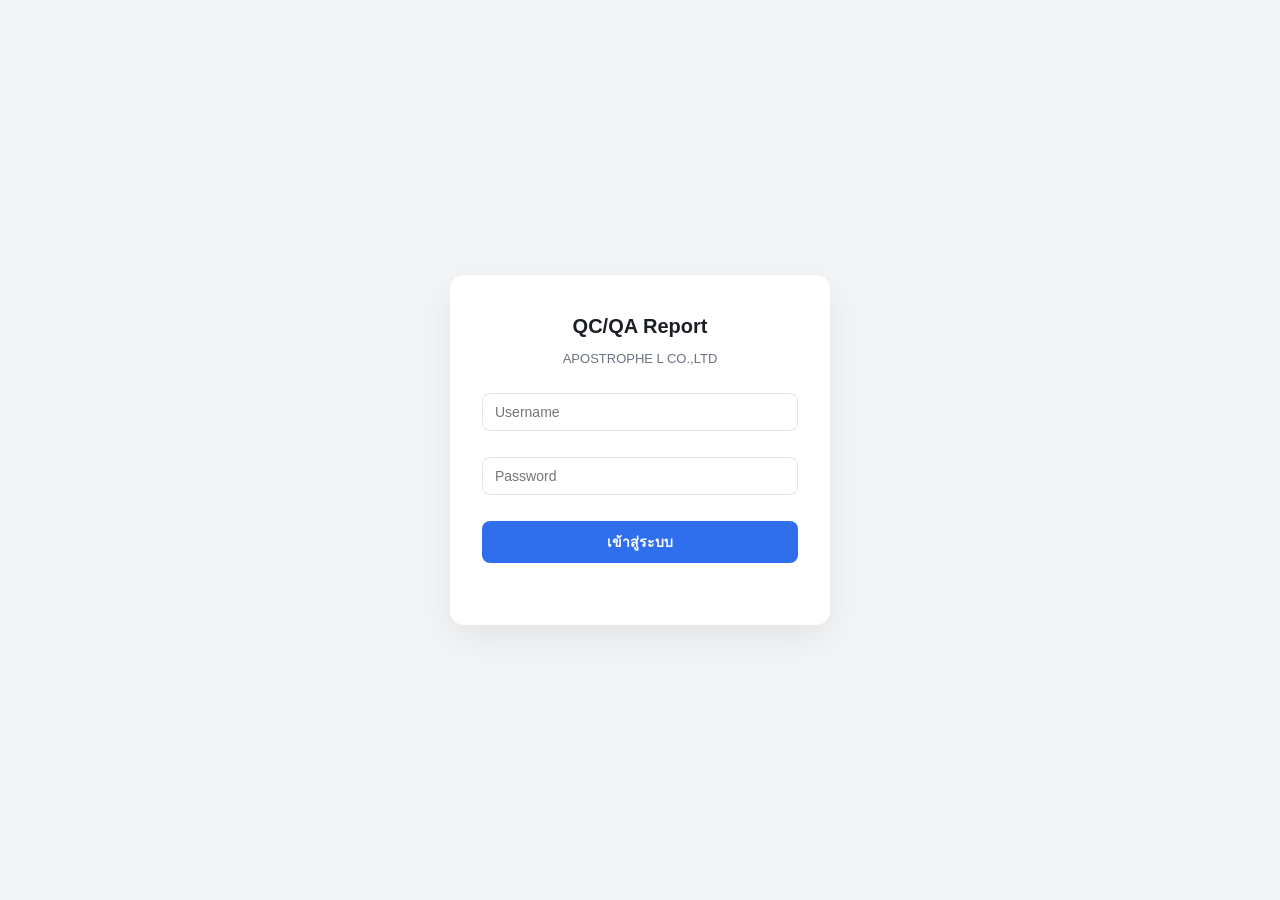
<file: index.html>
<!DOCTYPE html>
<html lang="th">
<head>
<meta charset="UTF-8">
<meta name="viewport" content="width=device-width, initial-scale=1.0">
<title>เข้าสู่ระบบ — QC Report</title>
<link rel="icon" type="image/svg+xml" href="favicon.svg">
<link rel="stylesheet" href="css/style.css">
</head>
<body>
  <div class="login-wrap">
    <form class="login-card" id="loginForm">
      <h1>QC/QA Report</h1>
      <div class="sub">APOSTROPHE L CO.,LTD</div>
      <div class="field">
        <input type="text" id="username" placeholder="Username" autocomplete="username" required>
      </div>
      <div class="field">
        <input type="password" id="password" placeholder="Password" autocomplete="current-password" required>
      </div>
      <button type="submit" class="btn btn-primary btn-block">เข้าสู่ระบบ</button>
      <div class="error" id="loginError"></div>
    </form>
  </div>

  <script src="js/auth.js"></script>
  <script src="js/api.js"></script>
  <script>
    if (Auth.isLoggedIn()) window.location.href = Auth.landing();

    document.getElementById('loginForm').addEventListener('submit', async (e) => {
      e.preventDefault();
      const username = document.getElementById('username').value.trim();
      const password = document.getElementById('password').value;
      const errEl = document.getElementById('loginError');
      errEl.textContent = '';
      const res = await API.login(username, password);
      if (res.success) {
        Auth.setSession(res.token, res.user);
        window.location.href = Auth.landing();
      } else {
        errEl.textContent = res.message || 'เข้าสู่ระบบไม่สำเร็จ';
      }
    });
  </script>
</body>
</html>
</file>
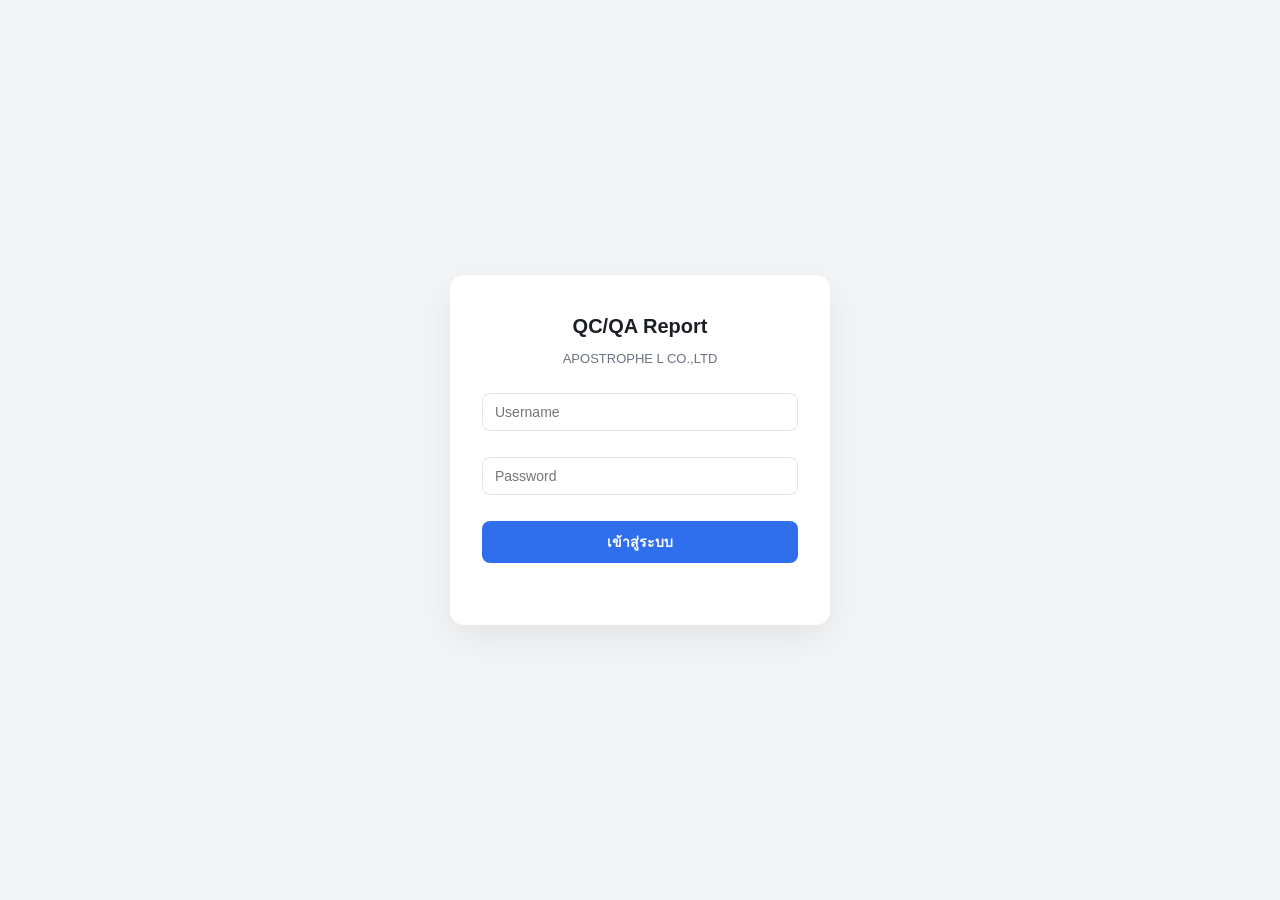
<file: form.html>
<!DOCTYPE html>
<html lang="th">
<head>
<meta charset="UTF-8">
<meta name="viewport" content="width=device-width, initial-scale=1.0">
<title>สร้างใบตรวจ QC — QC Report</title>
<link rel="icon" type="image/svg+xml" href="favicon.svg">
<link rel="stylesheet" href="lib/flatpickr.min.css">
<link rel="stylesheet" href="css/style.css">
</head>
<body>
  <div class="topbar">
    <div class="brand">QC/QA Report<small>APOSTROPHE L CO.,LTD</small></div>
    <nav>
      <a href="form.html" class="active">สร้างใบตรวจ</a>
      <a href="reports.html">รายงาน</a>
    </nav>
    <div class="user-box">
      <span id="userName"></span>
      <span class="role-badge" id="userRole"></span>
      <button class="logout-btn" onclick="Auth.logout()">ออกจากระบบ</button>
    </div>
  </div>

  <div class="container">
    <div class="card">
      <h2 id="pageTitle">ใบตรวจสอบคุณภาพสินค้า (QC Report)</h2>
      <div class="grid-2 form-fields">
        <div class="field field-red f-supplier-name">
          <label>Supplier Name</label>
          <input type="text" id="supplier_name">
        </div>
        <div class="field field-red f-supplier-code">
          <label>Supplier Item Code</label>
          <input type="text" id="supplier_code">
        </div>
        <div class="field field-red f-stock-code">
          <label>Stock Code</label>
          <input type="text" id="stock_code">
        </div>
        <div class="field field-red f-ean13">
          <label>EAN 13 Code</label>
          <input type="text" id="ean13">
        </div>
        <div class="field field-red f-date-in">
          <label>Date สินค้าเข้า (Date In)</label>
          <input type="text" id="date_in" placeholder="เลือกวันที่" readonly>
        </div>
        <div class="field field-red f-date-qa">
          <label>Date QA สินค้า (QA Date)</label>
          <input type="text" id="date_qa" placeholder="เลือกวันที่" readonly>
        </div>
        <div class="field field-red f-description full-row">
          <label>Description</label>
          <input type="text" id="description">
        </div>
        <div class="field field-red f-order full-row">
          <label>Order (Pcs)</label>
          <input type="number" min="0" id="order_qty" value="0">
        </div>
      </div>

      <div class="summary-row">
        <div class="summary-box summary-accepted" id="sumAcceptedBox">
          <div class="lbl">Accepted Quality</div>
          <div class="val" id="sumAccepted">0</div>
        </div>
        <div class="summary-box summary-defected">
          <div class="lbl">Defected Quality</div>
          <div class="val" id="sumDefected">0</div>
        </div>
        <div class="summary-box summary-rejected">
          <div class="lbl">Rejected Quality</div>
          <div class="val" id="sumRejected">0</div>
        </div>
        <div class="summary-box summary-other">
          <div class="lbl">Other Quality</div>
          <div class="val" id="sumOther">0</div>
        </div>
      </div>
    </div>

    <div class="card">
      <h2>Reason for Defected and Rejected</h2>
      <div id="reasonList"></div>
      <button type="button" class="btn btn-ghost" id="btnAddReason">+ เพิ่มการตรวจสอบ</button>
    </div>

    <div class="card" id="signCard">
      <div class="sign-row" id="signRowWrap">
        <div class="sign-box">
          <div class="sign-canvas-preview" id="verifiedPreview"><span class="placeholder">ยังไม่เซ็นชื่อ</span></div>
          <button type="button" class="btn btn-ghost btn-sm" id="btnSignVerified">✍️ Sign</button>
          <div class="sign-name-label">Verified by</div>
          <input type="text" id="verified_by" placeholder="ชื่อผู้ตรวจสอบ">
          <div class="date-field">
            <input type="text" id="verified_date" placeholder="Date" readonly>
          </div>
        </div>
      </div>
      <div class="submit-row">
        <button type="button" class="btn btn-primary" id="btnSubmit" style="padding:12px 40px">ส่งข้อมูล</button>
      </div>
    </div>
  </div>

  <script src="lib/flatpickr.min.js"></script>
  <script src="lib/flatpickr-th.js"></script>
  <script src="js/auth.js"></script>
  <script src="js/api.js"></script>
  <script src="js/signature.js"></script>
  <script src="js/form.js"></script>
</body>
</html>
</file>
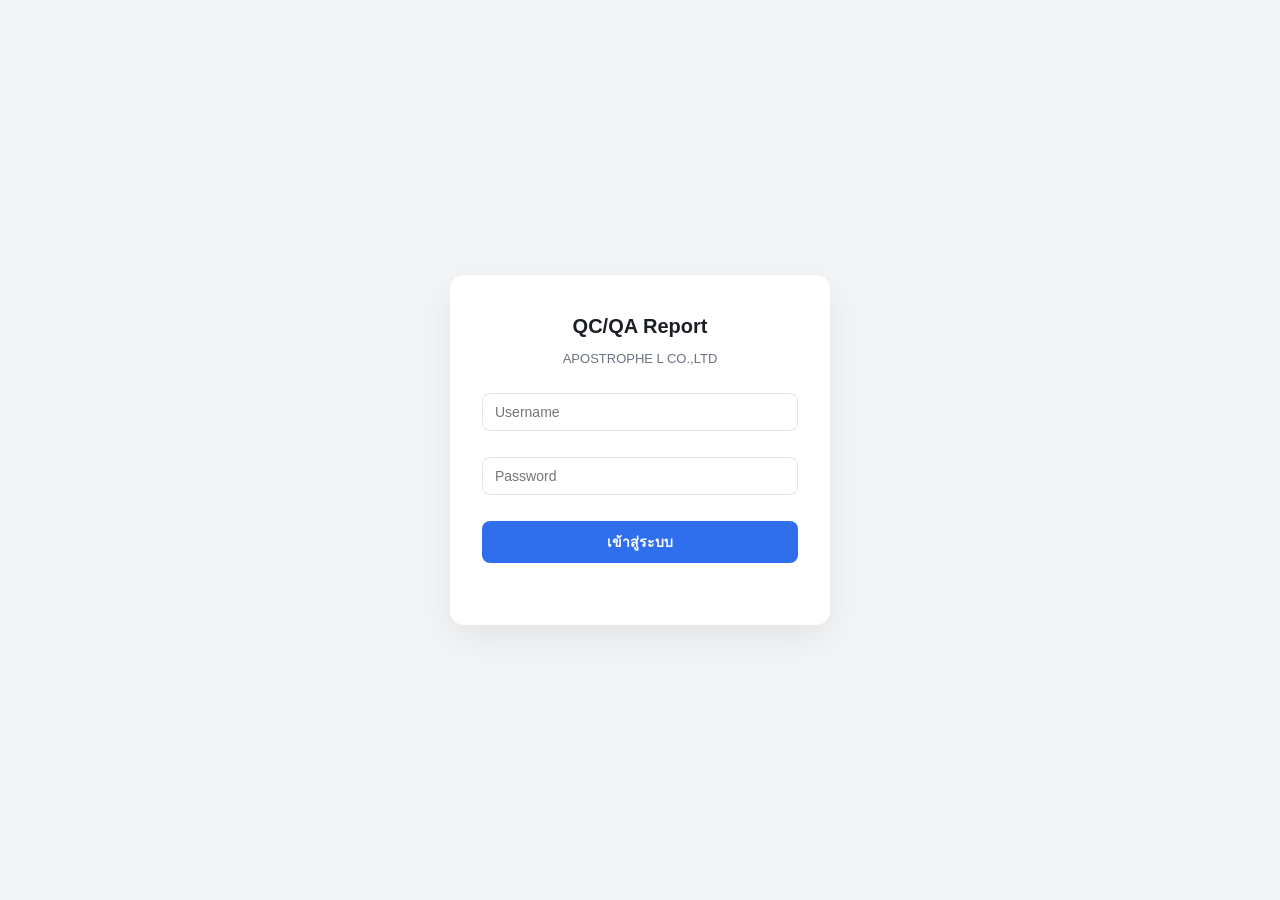
<file: reports.html>
<!DOCTYPE html>
<html lang="th">
<head>
<meta charset="UTF-8">
<meta name="viewport" content="width=device-width, initial-scale=1.0">
<title>รายงานเอกสาร — QC Report</title>
<link rel="icon" type="image/svg+xml" href="favicon.svg">
<link rel="stylesheet" href="css/style.css">
</head>
<body>
  <div class="topbar">
    <div class="brand">QC/QA Report<small>APOSTROPHE L CO.,LTD</small></div>
    <nav>
      <a href="form.html">สร้างใบตรวจ</a>
      <a href="reports.html" class="active">รายงาน</a>
    </nav>
    <div class="user-box">
      <span id="userName"></span>
      <span class="role-badge" id="userRole"></span>
      <button class="logout-btn" onclick="Auth.logout()">ออกจากระบบ</button>
    </div>
  </div>

  <div class="refresh-bar">
    <button type="button" class="btn btn-ghost btn-sm" id="btnRefresh">🔄 รีเฟรช</button>
  </div>

  <div class="container-wide">
    <h2>รายการเอกสาร QC Report</h2>
    <div class="search-bar">
      <div class="search-input-wrap">
        <input type="text" id="q" placeholder="ค้นหา เลขที่/Supplier/Stock code/EAN13/Description" autocomplete="off">
        <div class="search-suggest" id="searchSuggest"></div>
      </div>
      <select id="statusFilter">
        <option value="">ทุกสถานะ</option>
        <option value="pending_approval">รออนุมัติ</option>
        <option value="approved">อนุมัติแล้ว</option>
      </select>
    </div>
    <div id="listWrap"><div class="empty-state">กำลังโหลด...</div></div>
  </div>

  <script src="js/auth.js"></script>
  <script src="js/api.js"></script>
  <script src="js/reports.js"></script>
</body>
</html>
</file>
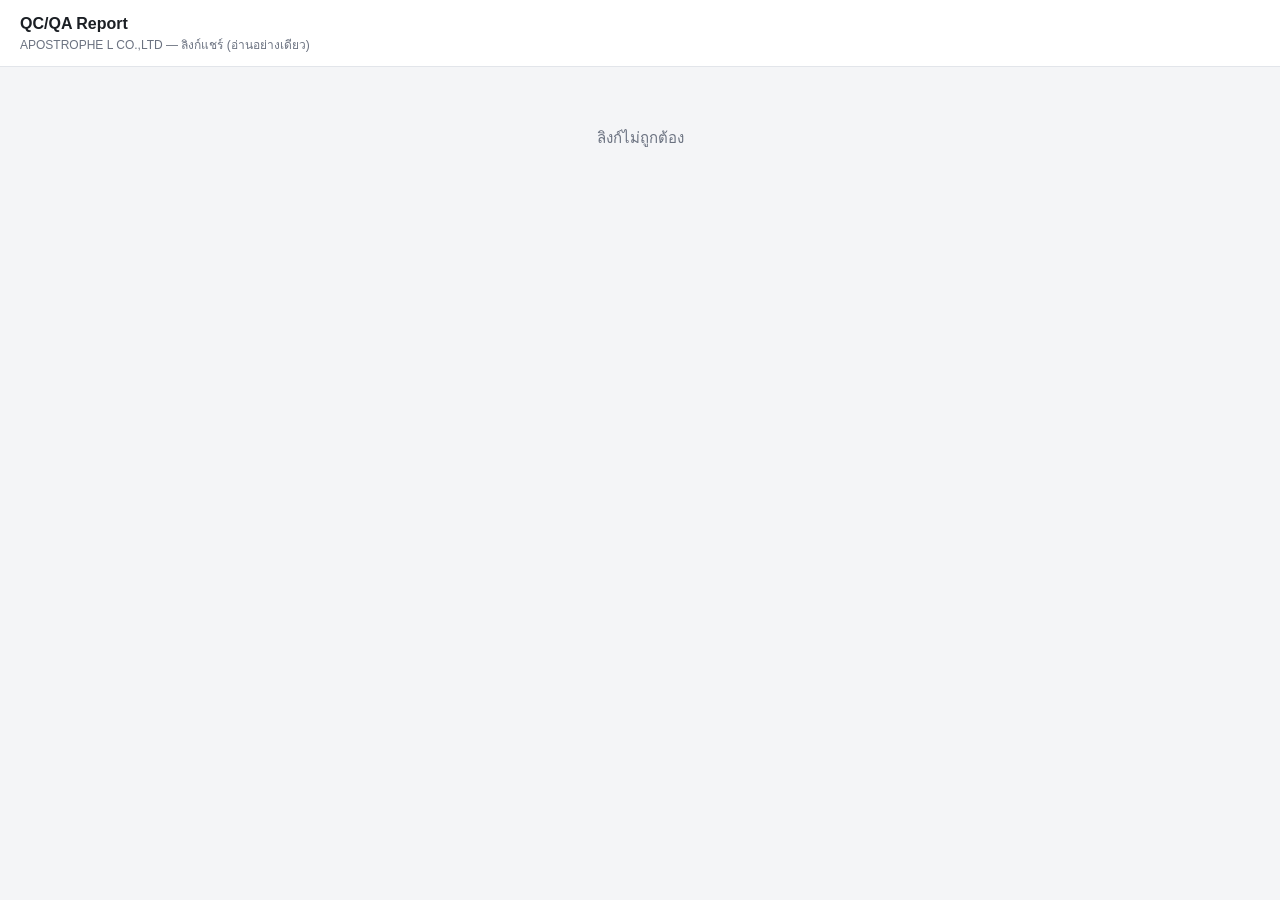
<file: share.html>
<!DOCTYPE html>
<html lang="th">
<head>
<meta charset="UTF-8">
<meta name="viewport" content="width=device-width, initial-scale=1.0">
<title>ใบตรวจ QC (แชร์) — QC Report</title>
<link rel="icon" type="image/svg+xml" href="favicon.svg">
<link rel="stylesheet" href="css/style.css">
</head>
<body>
  <div class="topbar no-print">
    <div class="brand">QC/QA Report<small>APOSTROPHE L CO.,LTD — ลิงก์แชร์ (อ่านอย่างเดียว)</small></div>
  </div>

  <div class="container" id="app">
    <div class="empty-state">กำลังโหลด...</div>
  </div>

  <script src="js/api.js"></script>
  <script src="js/render-doc.js"></script>
  <script src="js/share.js"></script>
</body>
</html>
</file>
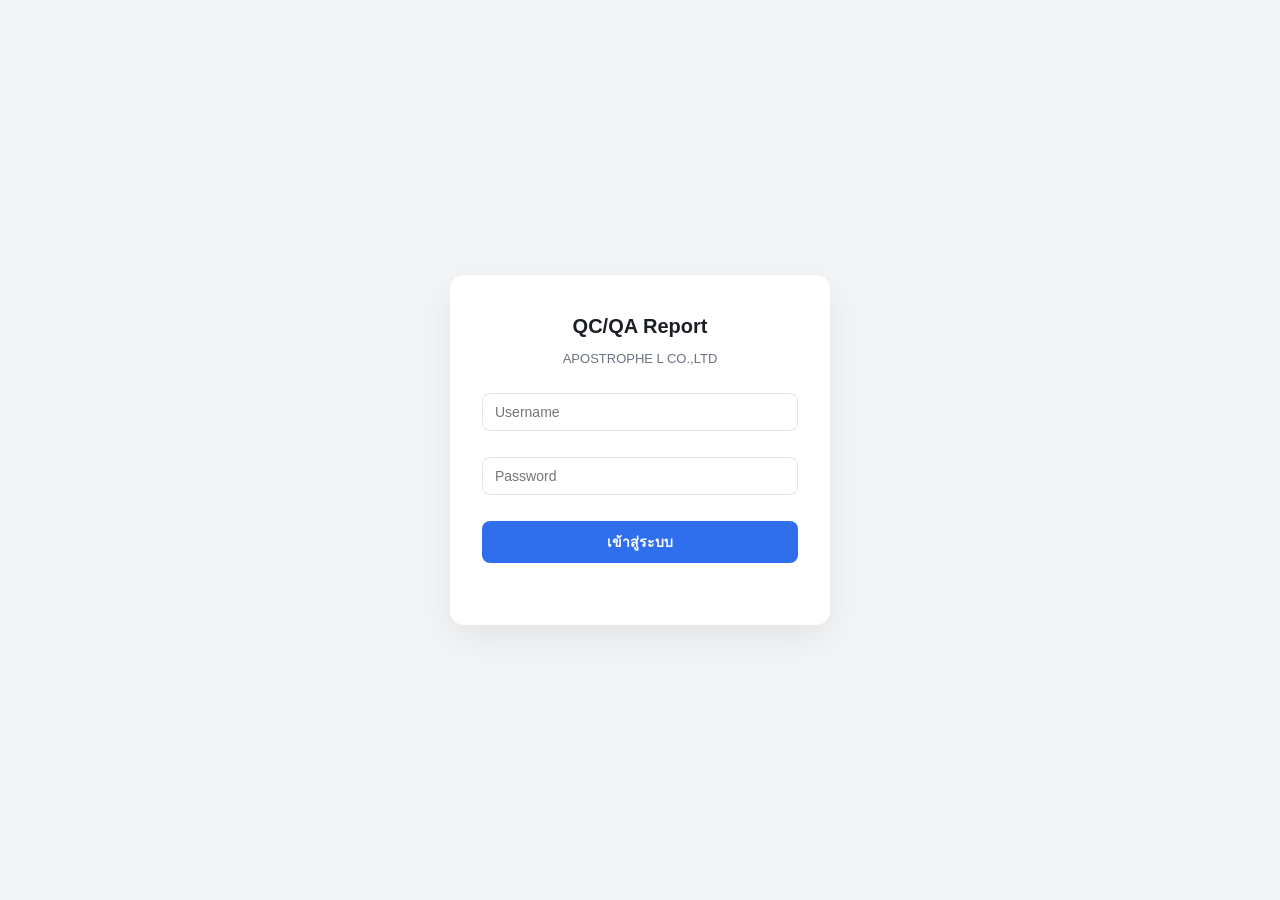
<file: view.html>
<!DOCTYPE html>
<html lang="th">
<head>
<meta charset="UTF-8">
<meta name="viewport" content="width=device-width, initial-scale=1.0">
<title>ใบตรวจ QC — QC Report</title>
<link rel="icon" type="image/svg+xml" href="favicon.svg">
<link rel="stylesheet" href="lib/flatpickr.min.css">
<link rel="stylesheet" href="css/style.css">
</head>
<body>
  <div class="topbar no-print">
    <div class="brand">QC/QA Report<small>APOSTROPHE L CO.,LTD</small></div>
    <nav>
      <a href="form.html">สร้างใบตรวจ</a>
      <a href="reports.html">รายงาน</a>
    </nav>
    <div class="user-box">
      <span id="userName"></span>
      <span class="role-badge" id="userRole"></span>
      <button class="logout-btn" onclick="Auth.logout()">ออกจากระบบ</button>
    </div>
  </div>

  <div class="container" id="app">
    <div class="empty-state">กำลังโหลด...</div>
  </div>

  <script src="lib/flatpickr.min.js"></script>
  <script src="lib/flatpickr-th.js"></script>
  <script src="js/auth.js"></script>
  <script src="js/api.js"></script>
  <script src="js/signature.js"></script>
  <script src="js/render-doc.js"></script>
  <script src="js/view.js"></script>
</body>
</html>
</file>
<file: css/style.css>
/* ============================================================
   QC Report — APOSTROPHE L CO.,LTD — Shared Styles
   ============================================================ */

:root {
  --ink: #1b1f24;
  --muted: #6b7280;
  --bg: #f4f5f7;
  --card: #ffffff;
  --border: #e2e5ea;
  --primary: #2f6fed;
  --primary-dark: #1f57d0;
  --red: #e03131;
  --orange: #f08c00;
  --blue: #2f6fed;
  --purple: #7048e8;
  --green: #2b8a3e;
  --teal: #0c8599;
  --radius: 10px;
}

* { box-sizing: border-box; }
html, body { margin: 0; padding: 0; }
body {
  font-family: 'Segoe UI', Tahoma, 'Leelawadee UI', sans-serif;
  background: var(--bg);
  color: var(--ink);
  font-size: 15px;
  line-height: 1.5;
}
a { color: var(--primary); text-decoration: none; }
h1, h2, h3 { margin: 0 0 8px; }

/* ====== Topbar ====== */
.topbar {
  display: flex; align-items: center; justify-content: space-between;
  background: var(--card); border-bottom: 1px solid var(--border);
  padding: 12px 20px; position: sticky; top: 0; z-index: 20;
}
.topbar .brand { font-weight: 700; font-size: 16px; }
.topbar .brand small { display: block; font-weight: 400; color: var(--muted); font-size: 12px; }
.topbar nav { display: flex; gap: 16px; align-items: center; }
.topbar nav a { color: var(--ink); font-weight: 600; padding: 6px 4px; border-bottom: 2px solid transparent; }
.topbar nav a.active, .topbar nav a:hover { border-color: var(--primary); color: var(--primary); }
.topbar .user-box { display: flex; align-items: center; gap: 10px; font-size: 13px; color: var(--muted); }
.topbar .user-box .role-badge {
  background: #eef2ff; color: var(--primary); padding: 2px 8px; border-radius: 999px; font-weight: 600; font-size: 12px;
}
.topbar .logout-btn { background: none; border: none; color: var(--red); cursor: pointer; font-weight: 600; font-size: 13px; }

.container { max-width: 960px; margin: 0 auto; padding: 20px; }
.container-wide { max-width: 1200px; margin: 0 auto; padding: 20px; }

.refresh-bar { display: flex; justify-content: center; padding: 10px 0; background: var(--card); border-bottom: 1px solid var(--border); }

/* ====== Buttons ====== */
.btn {
  display: inline-flex; align-items: center; gap: 6px; justify-content: center;
  border: none; border-radius: 8px; padding: 10px 18px; font-size: 14px; font-weight: 600;
  cursor: pointer; transition: transform .06s, box-shadow .15s;
}
.btn:active { transform: scale(.97); }
.btn-primary { background: var(--primary); color: #fff; }
.btn-primary:hover { background: var(--primary-dark); }
.btn-ghost { background: #fff; color: var(--ink); border: 1px solid var(--border); }
.btn-ghost:hover { background: #f1f2f4; }
.btn-danger { background: #fff0f0; color: var(--red); border: 1px solid #ffd6d6; }
.btn-danger:hover { background: #ffe3e3; }
.btn-sm { padding: 6px 12px; font-size: 13px; }
.btn-block { width: 100%; }
.btn[disabled] { opacity: .5; cursor: not-allowed; }

/* ====== Card ====== */
.card { background: var(--card); border: 1px solid var(--border); border-radius: var(--radius); padding: 20px; margin-bottom: 16px; }

/* ====== Login ====== */
.login-wrap { min-height: 100vh; display: flex; align-items: center; justify-content: center; padding: 20px; }
.login-card { background: var(--card); border-radius: 14px; box-shadow: 0 12px 40px rgba(0,0,0,.08); padding: 36px 32px; width: 100%; max-width: 380px; text-align: center; }
.login-card h1 { font-size: 20px; }
.login-card .sub { color: var(--muted); font-size: 13px; margin-bottom: 24px; }
.login-card input { margin-bottom: 12px; }
.login-card .error { color: var(--red); font-size: 13px; margin-top: 8px; min-height: 18px; }

/* ====== Form fields ====== */
label { display: block; font-size: 13px; font-weight: 600; margin-bottom: 5px; color: var(--ink); }
label .req { color: var(--red); }
input[type=text], input[type=number], input[type=password], select, textarea {
  width: 100%; padding: 10px 12px; border: 1.5px solid var(--border); border-radius: 8px;
  font-size: 14px; font-family: inherit; background: #fff; color: var(--ink);
}
input:focus, select:focus, textarea:focus { outline: none; border-color: var(--primary); }
.field { margin-bottom: 14px; }
.field-red input, .field-red select { border-color: var(--red); }
.field-red input:focus, .field-red select:focus { border-color: var(--red); box-shadow: 0 0 0 3px rgba(224,49,49,.12); }

.grid-2 { display: grid; grid-template-columns: 1fr 1fr; gap: 0 20px; }
.grid-3 { display: grid; grid-template-columns: 1fr 1fr 1fr; gap: 0 20px; }
.grid-2 .full-row { grid-column: 1 / -1; }
@media (max-width: 700px) { .grid-2, .grid-3 { grid-template-columns: 1fr; } }

/* ====== Summary cards (Accepted/Defected/Rejected/Other) ====== */
.summary-row { display: grid; grid-template-columns: 1fr 1fr 1fr 1fr; gap: 12px; margin: 16px 0; }
@media (max-width: 700px) { .summary-row { grid-template-columns: 1fr; } }
.summary-box { border-radius: 10px; padding: 14px 16px; text-align: center; border: 1.5px solid; }
.summary-box .lbl { font-size: 12px; font-weight: 700; margin-bottom: 4px; }
.summary-box .val { font-size: 26px; font-weight: 800; }
.summary-accepted { border-color: var(--orange); background: #fff8ec; color: var(--orange); }
.summary-defected { border-color: var(--blue); background: #eef4ff; color: var(--blue); }
.summary-rejected { border-color: var(--purple); background: #f4f0ff; color: var(--purple); }
.summary-other { border-color: var(--teal); background: #e6f7f9; color: var(--teal); }
.summary-box.negative { border-color: var(--red); background: #fff0f0; color: var(--red); }

/* ====== Reason blocks ====== */
.reason-block { border: 1.5px dashed var(--border); border-radius: var(--radius); padding: 16px; margin-bottom: 16px; position: relative; }
.reason-block .reason-head { display: flex; gap: 12px; align-items: flex-start; margin-bottom: 12px; }
.reason-block .reason-head .field { flex: 1; margin-bottom: 0; }
.reason-block .qty-field { width: 110px; flex: none; }
.reason-block .qty-field input.type-Defected { border-color: var(--blue); }
.reason-block .qty-field input.type-Rejected { border-color: var(--purple); }
.reason-block .qty-field input.type-Other { border-color: var(--teal); }
.reason-block .remove-block { position: absolute; top: 10px; right: 10px; background: none; border: none; color: var(--muted); cursor: pointer; font-size: 18px; line-height: 1; }
.reason-block .remove-block:hover { color: var(--red); }

.photo-pairs { display: flex; flex-wrap: wrap; gap: 12px; margin-bottom: 10px; }
.photo-pair { display: flex; gap: 8px; }
.photo-slot {
  width: 120px; height: 120px; border: 1.5px dashed var(--border); border-radius: 8px;
  display: flex; align-items: center; justify-content: center; text-align: center;
  font-size: 11px; color: var(--muted); cursor: pointer; position: relative; overflow: hidden; background: #fafbfc;
}
.photo-slot img { width: 100%; height: 100%; object-fit: cover; }
.photo-slot .rm { position: absolute; top: 2px; right: 2px; background: rgba(0,0,0,.55); color: #fff; border: none; border-radius: 50%; width: 20px; height: 20px; font-size: 12px; cursor: pointer; z-index: 2; }
.pair-remove { align-self: center; background: none; border: none; color: var(--muted); cursor: pointer; font-size: 16px; }

/* ปุ่มถ่ายรูป/เลือกจากคลัง แยกกันชัดเจน (กันปัญหา Android บางรุ่นไม่มีตัวเลือกกล้องถ้าไม่บังคับ capture) */
.photo-slot-empty { flex-direction: column; gap: 6px; padding: 8px; cursor: default; }
.photo-slot-label { font-size: 10px; color: var(--muted); white-space: pre-line; }
.photo-slot-actions { display: flex; gap: 6px; }
.pick-btn { position: relative; cursor: pointer; background: #fff; border: 1px solid var(--border); border-radius: 6px; padding: 5px 7px; font-size: 15px; line-height: 1; }
.pick-btn:hover { background: #f1f2f4; }
.pick-btn input { position: absolute; inset: 0; opacity: 0; cursor: pointer; width: 100%; height: 100%; }
.video-add-row { display: flex; gap: 8px; flex-wrap: wrap; }
.video-add-row label.btn { position: relative; }
.video-add-row label.btn input { position: absolute; inset: 0; opacity: 0; cursor: pointer; }

.video-section { margin-top: 18px; padding-top: 14px; border-top: 1px dashed var(--border); }
.video-slot { display: flex; align-items: center; gap: 10px; margin-bottom: 6px; }
.video-slot .video-name { font-size: 13px; color: var(--primary); }
.video-slot .video-name.empty { color: var(--muted); }

/* ====== Sign boxes ====== */
.sign-row { display: grid; grid-template-columns: 1fr 1fr; gap: 20px; margin-top: 24px; }
@media (max-width: 700px) { .sign-row { grid-template-columns: 1fr; } }
.sign-box { border: 2px solid var(--green); border-radius: var(--radius); padding: 16px; text-align: center; background: #f4fbf5; }
.sign-box .sign-canvas-preview { width: 100%; max-width: 260px; height: 110px; margin: 0 auto 10px; background: #fff; border: 1px solid var(--border); border-radius: 8px; display: flex; align-items: center; justify-content: center; overflow: hidden; }
.sign-box .sign-canvas-preview img { max-width: 100%; max-height: 100%; }
.sign-box .sign-canvas-preview .placeholder { color: var(--muted); font-size: 13px; }
.sign-box .sign-name-label { font-weight: 700; margin: 6px 0 2px; color: var(--green); }
.sign-box input { text-align: center; margin-bottom: 8px; }
.sign-box .date-field { max-width: 200px; margin: 0 auto 8px; }

.submit-row { text-align: center; margin: 28px 0; }

/* ====== Signature popup ====== */
.sign-overlay { position: fixed; inset: 0; background: rgba(0,0,0,.5); display: flex; align-items: center; justify-content: center; z-index: 100; padding: 16px; }
.sign-modal { background: #fff; border-radius: 12px; padding: 20px; width: 100%; max-width: 420px; }
.sign-modal-title { font-weight: 700; margin-bottom: 10px; }
.sign-canvas { width: 100%; height: 220px; border: 1.5px dashed var(--border); border-radius: 8px; touch-action: none; background: #fff; }
.sign-modal-actions { display: flex; gap: 8px; margin-top: 14px; justify-content: flex-end; }

/* ====== Reports list ====== */
.search-bar { display: flex; gap: 10px; margin-bottom: 16px; flex-wrap: wrap; }
.search-bar select { width: 180px; }
.search-input-wrap { position: relative; flex: 1; min-width: 200px; }
.search-input-wrap input { width: 100%; }
.search-suggest {
  display: none; position: absolute; top: calc(100% + 4px); left: 0; right: 0; z-index: 50;
  background: #fff; border: 1px solid var(--border); border-radius: 8px; box-shadow: 0 8px 24px rgba(0,0,0,.1);
  max-height: 260px; overflow-y: auto;
}
.search-suggest.show { display: block; }
.search-suggest .suggest-item { padding: 9px 14px; font-size: 13px; cursor: pointer; display: flex; justify-content: space-between; gap: 10px; }
.search-suggest .suggest-item:hover, .search-suggest .suggest-item.active { background: #f1f5ff; }
.search-suggest .suggest-item .tag { color: var(--muted); font-size: 11px; }
table.report-table { width: 100%; border-collapse: collapse; background: #fff; border-radius: var(--radius); overflow: hidden; }
table.report-table th, table.report-table td { padding: 10px 12px; border-bottom: 1px solid var(--border); font-size: 13px; text-align: left; }
table.report-table th { background: #f7f8fa; font-weight: 700; color: var(--muted); }
table.report-table tbody tr { cursor: pointer; }
table.report-table tbody tr:hover { background: #f7f9ff; }
table.report-table tbody tr.row-approved { background: #f0faf1; }
table.report-table tbody tr.row-approved:hover { background: #e6f6e8; }
.badge { display: inline-block; padding: 3px 10px; border-radius: 999px; font-size: 12px; font-weight: 700; }
.badge-pending { background: #fff4e0; color: var(--orange); }
.badge-approved { background: #e9f9ec; color: var(--green); }
.empty-state { text-align: center; color: var(--muted); padding: 40px 0; }

/* ====== View / Print document ====== */
.doc-a4 { background: #fff; padding: 30px 36px; border-radius: var(--radius); max-width: 800px; margin: 0 auto; }
.doc-head { text-align: center; position: relative; margin-bottom: 18px; }
.doc-head .company { font-weight: 800; font-size: 18px; }
.doc-head .title { font-weight: 700; margin-top: 4px; }
.doc-head .no-box { position: absolute; top: 0; right: 0; border: 1.5px solid var(--ink); border-radius: 6px; padding: 4px 10px; font-size: 13px; white-space: nowrap; }
.doc-grid { display: grid; grid-template-columns: 1fr 1fr; gap: 4px 24px; margin-bottom: 14px; font-size: 14px; }
.doc-grid .row { display: flex; justify-content: space-between; border-bottom: 1px dotted var(--border); padding: 4px 0; }
.doc-grid .row .k { color: var(--muted); }
.doc-grid .row .v { font-weight: 600; }
.doc-summary { display: grid; grid-template-columns: 1fr 1fr 1fr 1fr; gap: 10px; margin: 16px 0; }
.doc-summary .box { text-align: center; border-radius: 8px; padding: 10px; font-weight: 700; }
.doc-reason { border-top: 1px solid var(--border); padding-top: 12px; margin-top: 6px; }
.doc-reason h3 { font-size: 15px; margin-bottom: 10px; }
.doc-reason-item { margin-bottom: 18px; page-break-inside: avoid; }
.doc-reason-item .head { display: flex; justify-content: space-between; gap: 10px; font-size: 14px; margin-bottom: 8px; }
.doc-reason-item .tag { font-weight: 700; padding: 1px 8px; border-radius: 6px; font-size: 12px; }
.tag-Defected { background: #eef4ff; color: var(--blue); }
.tag-Rejected { background: #f4f0ff; color: var(--purple); }
.tag-Other { background: #e6f7f9; color: var(--teal); }
.doc-photo-grid { display: flex; flex-wrap: wrap; gap: 10px; }
.doc-photo-grid figure { margin: 0; width: 130px; }
.doc-photo-grid img { width: 130px; height: 130px; object-fit: cover; border-radius: 6px; border: 1px solid var(--border); }
.doc-photo-grid figcaption { font-size: 11px; color: var(--muted); text-align: center; }
.doc-clip { font-size: 13px; margin-top: 6px; }
.doc-sign-row { display: grid; grid-template-columns: 1fr 1fr; gap: 20px; margin-top: 28px; text-align: center; }
.doc-sign-row .box { border-top: 1px solid var(--ink); padding-top: 6px; }
.doc-sign-row img { max-height: 70px; margin-bottom: 4px; }
.doc-sign-row .placeholder-line { height: 70px; }
.doc-actions { text-align: center; margin: 20px 0; display: flex; gap: 10px; justify-content: center; }
.pending-note { text-align: center; color: var(--orange); font-weight: 700; margin: 10px 0; }

/* ====== Mobile (จอ ≤700px): topbar, ฟอร์มกรอกงาน, เอกสาร, ตารางรายงาน ====== */
@media (max-width: 700px) {
  .topbar { flex-wrap: wrap; row-gap: 8px; padding: 10px 14px; }
  .topbar .brand { font-size: 14px; }
  .topbar .brand small { font-size: 10px; }
  .topbar nav { order: 3; width: 100%; justify-content: center; gap: 24px; padding-top: 8px; border-top: 1px solid var(--border); }
  .topbar .user-box #userName { display: none; } /* ซ่อนชื่อยาวๆ บนจอเล็ก เหลือแค่ badge role */
  .container, .container-wide { padding: 12px; }
  .card { padding: 14px; }

  /* ฟอร์มกรอกใบตรวจ: type/reason/qty เรียงเป็นคอลัมน์เดียวแทนแถวเดียวกันที่คับแคบ */
  .reason-block .reason-head { flex-direction: column; gap: 10px; }
  .reason-block .reason-head > div { max-width: 100% !important; width: 100%; }
  .reason-block .qty-field { width: 100%; }

  /* หัวฟอร์ม: จัดลำดับใหม่เฉพาะมือถือ (เดสก์ท็อปเรียงตามลำดับใน HTML เหมือนเดิม) */
  .form-fields.grid-2 { grid-template-columns: 1fr; }
  .form-fields .f-supplier-name  { order: 1; }
  .form-fields .f-supplier-code  { order: 2; }
  .form-fields .f-stock-code     { order: 3; }
  .form-fields .f-ean13          { order: 4; }
  .form-fields .f-date-in        { order: 5; }
  .form-fields .f-date-qa        { order: 6; }
  .form-fields .f-description    { order: 7; }
  .form-fields .f-order          { order: 8; }

  /* เอกสาร (view/share/print) */
  .doc-a4 { padding: 16px; }
  .doc-head .no-box { position: static; display: inline-block; margin: 0 0 8px; } /* กัน NO. ทับชื่อบริษัท ให้ลงมาอยู่บรรทัดของตัวเอง */
  .doc-grid { grid-template-columns: 1fr; gap: 0; }
  .doc-summary { grid-template-columns: 1fr; gap: 8px; }
  .doc-sign-row { grid-template-columns: 1fr; }
  .doc-actions { flex-wrap: wrap; }

  /* ตารางรายงาน → การ์ดแนวตั้ง อ่านง่ายบนมือถือ */
  table.report-table thead { display: none; }
  table.report-table, table.report-table tbody, table.report-table tr, table.report-table td { display: block; width: 100%; }
  table.report-table tr { margin-bottom: 12px; border: 1px solid var(--border); border-radius: 10px; padding: 10px 12px; background: #fff; }
  table.report-table td { border: none; padding: 5px 0; display: flex; justify-content: space-between; gap: 10px; text-align: right; }
  table.report-table td::before { content: attr(data-label); font-weight: 700; color: var(--muted); text-align: left; }
  table.report-table td.row-actions { justify-content: flex-end; }
}

@media print {
  body { background: #fff; }
  .topbar, .doc-actions, .no-print { display: none !important; }
  .doc-a4 { box-shadow: none; padding: 0; max-width: 100%; }
  .container, .container-wide { max-width: 100%; padding: 0; }
  @page { size: A4; margin: 14mm; }
}

/* ====== Loader / Toast ====== */
.app-loader { position: fixed; inset: 0; background: rgba(255,255,255,.65); display: none; align-items: center; justify-content: center; z-index: 200; flex-direction: column; gap: 10px; }
.app-loader.show { display: flex; }
.spinner-wrap { position: relative; width: 52px; height: 52px; display: flex; align-items: center; justify-content: center; }
.spinner { position: absolute; inset: 0; border: 4px solid #dfe3ea; border-top-color: var(--primary); border-radius: 50%; animation: spin 0.8s linear infinite; }
.spinner-wrap .pct { font-size: 12px; font-weight: 700; color: var(--primary); }
@keyframes spin { to { transform: rotate(360deg); } }
.app-loader .lbl { font-size: 13px; color: var(--muted); }

#toast-container { position: fixed; top: 16px; right: 16px; z-index: 300; display: flex; flex-direction: column; gap: 8px; }
.toast { background: #1b1f24; color: #fff; padding: 10px 16px; border-radius: 8px; font-size: 13px; opacity: 0; transform: translateY(-8px); transition: all .25s; box-shadow: 0 6px 18px rgba(0,0,0,.15); }
.toast.show { opacity: 1; transform: translateY(0); }
.toast-error { background: var(--red); }
.toast-success { background: var(--green); }

/* ====== Reports pagination ====== */
.pagination { display: flex; align-items: center; justify-content: center; gap: 16px; margin-top: 16px; font-size: 13px; color: var(--muted); }

/* ====== Reports table row actions (admin edit/delete) ====== */
.row-actions { white-space: nowrap; }
.icon-btn { background: none; border: none; cursor: pointer; font-size: 15px; padding: 4px 6px; border-radius: 6px; }
.icon-btn:hover { background: #f1f2f4; }

/* ====== Photo zoom preview (view.html / share.html) — hover ตามเมาส์ (เดสก์ท็อป) หรือแตะแล้วปักหมุดกลางจอ (มือถือ) ====== */
.doc-photo-grid img {
  cursor: zoom-in;
  -webkit-touch-callout: none; /* กันเมนู "คัดลอก/ค้นดู" ของ iOS ตอนกดค้างที่รูป */
  -webkit-user-select: none; user-select: none;
}
.photo-zoom-preview {
  position: fixed; z-index: 400; display: none; max-width: 560px; max-height: 560px;
  border: 3px solid #fff; border-radius: 8px; box-shadow: 0 10px 30px rgba(0,0,0,.35); pointer-events: none; background: #fff;
}
.photo-zoom-preview.show { display: block; }
.photo-zoom-preview img { display: block; max-width: 560px; max-height: 560px; border-radius: 4px; }
/* โหมดปักหมุด (แตะที่รูป): ลอยกลางจอ มีฉากหลังคลุมทั้งจอ แตะที่ไหนก็ปิดได้ */
.photo-zoom-preview.pinned {
  top: 50% !important; left: 50% !important; transform: translate(-50%, -50%);
  pointer-events: auto; max-width: 92vw; max-height: 85vh;
}
.photo-zoom-preview.pinned img { max-width: 92vw; max-height: 85vh; }
.photo-zoom-preview.pinned::before {
  content: ''; position: fixed; inset: 0; z-index: -1; background: rgba(0,0,0,.55);
}
@media (max-width: 700px) {
  .photo-zoom-preview:not(.pinned), .photo-zoom-preview:not(.pinned) img { max-width: 90vw; max-height: 60vh; }
}
</file>
<file: lib/flatpickr.min.css>
.flatpickr-calendar{background:transparent;opacity:0;display:none;text-align:center;visibility:hidden;padding:0;-webkit-animation:none;animation:none;direction:ltr;border:0;font-size:14px;line-height:24px;border-radius:5px;position:absolute;width:307.875px;-webkit-box-sizing:border-box;box-sizing:border-box;-ms-touch-action:manipulation;touch-action:manipulation;background:#fff;-webkit-box-shadow:1px 0 0 #e6e6e6,-1px 0 0 #e6e6e6,0 1px 0 #e6e6e6,0 -1px 0 #e6e6e6,0 3px 13px rgba(0,0,0,0.08);box-shadow:1px 0 0 #e6e6e6,-1px 0 0 #e6e6e6,0 1px 0 #e6e6e6,0 -1px 0 #e6e6e6,0 3px 13px rgba(0,0,0,0.08)}.flatpickr-calendar.open,.flatpickr-calendar.inline{opacity:1;max-height:640px;visibility:visible}.flatpickr-calendar.open{display:inline-block;z-index:99999}.flatpickr-calendar.animate.open{-webkit-animation:fpFadeInDown 300ms cubic-bezier(.23,1,.32,1);animation:fpFadeInDown 300ms cubic-bezier(.23,1,.32,1)}.flatpickr-calendar.inline{display:block;position:relative;top:2px}.flatpickr-calendar.static{position:absolute;top:calc(100% + 2px)}.flatpickr-calendar.static.open{z-index:999;display:block}.flatpickr-calendar.multiMonth .flatpickr-days .dayContainer:nth-child(n+1) .flatpickr-day.inRange:nth-child(7n+7){-webkit-box-shadow:none !important;box-shadow:none !important}.flatpickr-calendar.multiMonth .flatpickr-days .dayContainer:nth-child(n+2) .flatpickr-day.inRange:nth-child(7n+1){-webkit-box-shadow:-2px 0 0 #e6e6e6,5px 0 0 #e6e6e6;box-shadow:-2px 0 0 #e6e6e6,5px 0 0 #e6e6e6}.flatpickr-calendar .hasWeeks .dayContainer,.flatpickr-calendar .hasTime .dayContainer{border-bottom:0;border-bottom-right-radius:0;border-bottom-left-radius:0}.flatpickr-calendar .hasWeeks .dayContainer{border-left:0}.flatpickr-calendar.hasTime .flatpickr-time{height:40px;border-top:1px solid #e6e6e6}.flatpickr-calendar.noCalendar.hasTime .flatpickr-time{height:auto}.flatpickr-calendar:before,.flatpickr-calendar:after{position:absolute;display:block;pointer-events:none;border:solid transparent;content:'';height:0;width:0;left:22px}.flatpickr-calendar.rightMost:before,.flatpickr-calendar.arrowRight:before,.flatpickr-calendar.rightMost:after,.flatpickr-calendar.arrowRight:after{left:auto;right:22px}.flatpickr-calendar.arrowCenter:before,.flatpickr-calendar.arrowCenter:after{left:50%;right:50%}.flatpickr-calendar:before{border-width:5px;margin:0 -5px}.flatpickr-calendar:after{border-width:4px;margin:0 -4px}.flatpickr-calendar.arrowTop:before,.flatpickr-calendar.arrowTop:after{bottom:100%}.flatpickr-calendar.arrowTop:before{border-bottom-color:#e6e6e6}.flatpickr-calendar.arrowTop:after{border-bottom-color:#fff}.flatpickr-calendar.arrowBottom:before,.flatpickr-calendar.arrowBottom:after{top:100%}.flatpickr-calendar.arrowBottom:before{border-top-color:#e6e6e6}.flatpickr-calendar.arrowBottom:after{border-top-color:#fff}.flatpickr-calendar:focus{outline:0}.flatpickr-wrapper{position:relative;display:inline-block}.flatpickr-months{display:-webkit-box;display:-webkit-flex;display:-ms-flexbox;display:flex}.flatpickr-months .flatpickr-month{background:transparent;color:rgba(0,0,0,0.9);fill:rgba(0,0,0,0.9);height:34px;line-height:1;text-align:center;position:relative;-webkit-user-select:none;-moz-user-select:none;-ms-user-select:none;user-select:none;overflow:hidden;-webkit-box-flex:1;-webkit-flex:1;-ms-flex:1;flex:1}.flatpickr-months .flatpickr-prev-month,.flatpickr-months .flatpickr-next-month{-webkit-user-select:none;-moz-user-select:none;-ms-user-select:none;user-select:none;text-decoration:none;cursor:pointer;position:absolute;top:0;height:34px;padding:10px;z-index:3;color:rgba(0,0,0,0.9);fill:rgba(0,0,0,0.9)}.flatpickr-months .flatpickr-prev-month.flatpickr-disabled,.flatpickr-months .flatpickr-next-month.flatpickr-disabled{display:none}.flatpickr-months .flatpickr-prev-month i,.flatpickr-months .flatpickr-next-month i{position:relative}.flatpickr-months .flatpickr-prev-month.flatpickr-prev-month,.flatpickr-months .flatpickr-next-month.flatpickr-prev-month{/*
      /*rtl:begin:ignore*/left:0/*
      /*rtl:end:ignore*/}/*
      /*rtl:begin:ignore*/
/*
      /*rtl:end:ignore*/
.flatpickr-months .flatpickr-prev-month.flatpickr-next-month,.flatpickr-months .flatpickr-next-month.flatpickr-next-month{/*
      /*rtl:begin:ignore*/right:0/*
      /*rtl:end:ignore*/}/*
      /*rtl:begin:ignore*/
/*
      /*rtl:end:ignore*/
.flatpickr-months .flatpickr-prev-month:hover,.flatpickr-months .flatpickr-next-month:hover{color:#959ea9}.flatpickr-months .flatpickr-prev-month:hover svg,.flatpickr-months .flatpickr-next-month:hover svg{fill:#f64747}.flatpickr-months .flatpickr-prev-month svg,.flatpickr-months .flatpickr-next-month svg{width:14px;height:14px}.flatpickr-months .flatpickr-prev-month svg path,.flatpickr-months .flatpickr-next-month svg path{-webkit-transition:fill .1s;transition:fill .1s;fill:inherit}.numInputWrapper{position:relative;height:auto}.numInputWrapper input,.numInputWrapper span{display:inline-block}.numInputWrapper input{width:100%}.numInputWrapper input::-ms-clear{display:none}.numInputWrapper input::-webkit-outer-spin-button,.numInputWrapper input::-webkit-inner-spin-button{margin:0;-webkit-appearance:none}.numInputWrapper span{position:absolute;right:0;width:14px;padding:0 4px 0 2px;height:50%;line-height:50%;opacity:0;cursor:pointer;border:1px solid rgba(57,57,57,0.15);-webkit-box-sizing:border-box;box-sizing:border-box}.numInputWrapper span:hover{background:rgba(0,0,0,0.1)}.numInputWrapper span:active{background:rgba(0,0,0,0.2)}.numInputWrapper span:after{display:block;content:"";position:absolute}.numInputWrapper span.arrowUp{top:0;border-bottom:0}.numInputWrapper span.arrowUp:after{border-left:4px solid transparent;border-right:4px solid transparent;border-bottom:4px solid rgba(57,57,57,0.6);top:26%}.numInputWrapper span.arrowDown{top:50%}.numInputWrapper span.arrowDown:after{border-left:4px solid transparent;border-right:4px solid transparent;border-top:4px solid rgba(57,57,57,0.6);top:40%}.numInputWrapper span svg{width:inherit;height:auto}.numInputWrapper span svg path{fill:rgba(0,0,0,0.5)}.numInputWrapper:hover{background:rgba(0,0,0,0.05)}.numInputWrapper:hover span{opacity:1}.flatpickr-current-month{font-size:135%;line-height:inherit;font-weight:300;color:inherit;position:absolute;width:75%;left:12.5%;padding:7.48px 0 0 0;line-height:1;height:34px;display:inline-block;text-align:center;-webkit-transform:translate3d(0,0,0);transform:translate3d(0,0,0)}.flatpickr-current-month span.cur-month{font-family:inherit;font-weight:700;color:inherit;display:inline-block;margin-left:.5ch;padding:0}.flatpickr-current-month span.cur-month:hover{background:rgba(0,0,0,0.05)}.flatpickr-current-month .numInputWrapper{width:6ch;width:7ch\0;display:inline-block}.flatpickr-current-month .numInputWrapper span.arrowUp:after{border-bottom-color:rgba(0,0,0,0.9)}.flatpickr-current-month .numInputWrapper span.arrowDown:after{border-top-color:rgba(0,0,0,0.9)}.flatpickr-current-month input.cur-year{background:transparent;-webkit-box-sizing:border-box;box-sizing:border-box;color:inherit;cursor:text;padding:0 0 0 .5ch;margin:0;display:inline-block;font-size:inherit;font-family:inherit;font-weight:300;line-height:inherit;height:auto;border:0;border-radius:0;vertical-align:initial;-webkit-appearance:textfield;-moz-appearance:textfield;appearance:textfield}.flatpickr-current-month input.cur-year:focus{outline:0}.flatpickr-current-month input.cur-year[disabled],.flatpickr-current-month input.cur-year[disabled]:hover{font-size:100%;color:rgba(0,0,0,0.5);background:transparent;pointer-events:none}.flatpickr-current-month .flatpickr-monthDropdown-months{appearance:menulist;background:transparent;border:none;border-radius:0;box-sizing:border-box;color:inherit;cursor:pointer;font-size:inherit;font-family:inherit;font-weight:300;height:auto;line-height:inherit;margin:-1px 0 0 0;outline:none;padding:0 0 0 .5ch;position:relative;vertical-align:initial;-webkit-box-sizing:border-box;-webkit-appearance:menulist;-moz-appearance:menulist;width:auto}.flatpickr-current-month .flatpickr-monthDropdown-months:focus,.flatpickr-current-month .flatpickr-monthDropdown-months:active{outline:none}.flatpickr-current-month .flatpickr-monthDropdown-months:hover{background:rgba(0,0,0,0.05)}.flatpickr-current-month .flatpickr-monthDropdown-months .flatpickr-monthDropdown-month{background-color:transparent;outline:none;padding:0}.flatpickr-weekdays{background:transparent;text-align:center;overflow:hidden;width:100%;display:-webkit-box;display:-webkit-flex;display:-ms-flexbox;display:flex;-webkit-box-align:center;-webkit-align-items:center;-ms-flex-align:center;align-items:center;height:28px}.flatpickr-weekdays .flatpickr-weekdaycontainer{display:-webkit-box;display:-webkit-flex;display:-ms-flexbox;display:flex;-webkit-box-flex:1;-webkit-flex:1;-ms-flex:1;flex:1}span.flatpickr-weekday{cursor:default;font-size:90%;background:transparent;color:rgba(0,0,0,0.54);line-height:1;margin:0;text-align:center;display:block;-webkit-box-flex:1;-webkit-flex:1;-ms-flex:1;flex:1;font-weight:bolder}.dayContainer,.flatpickr-weeks{padding:1px 0 0 0}.flatpickr-days{position:relative;overflow:hidden;display:-webkit-box;display:-webkit-flex;display:-ms-flexbox;display:flex;-webkit-box-align:start;-webkit-align-items:flex-start;-ms-flex-align:start;align-items:flex-start;width:307.875px}.flatpickr-days:focus{outline:0}.dayContainer{padding:0;outline:0;text-align:left;width:307.875px;min-width:307.875px;max-width:307.875px;-webkit-box-sizing:border-box;box-sizing:border-box;display:inline-block;display:-ms-flexbox;display:-webkit-box;display:-webkit-flex;display:flex;-webkit-flex-wrap:wrap;flex-wrap:wrap;-ms-flex-wrap:wrap;-ms-flex-pack:justify;-webkit-justify-content:space-around;justify-content:space-around;-webkit-transform:translate3d(0,0,0);transform:translate3d(0,0,0);opacity:1}.dayContainer + .dayContainer{-webkit-box-shadow:-1px 0 0 #e6e6e6;box-shadow:-1px 0 0 #e6e6e6}.flatpickr-day{background:none;border:1px solid transparent;border-radius:150px;-webkit-box-sizing:border-box;box-sizing:border-box;color:#393939;cursor:pointer;font-weight:400;width:14.2857143%;-webkit-flex-basis:14.2857143%;-ms-flex-preferred-size:14.2857143%;flex-basis:14.2857143%;max-width:39px;height:39px;line-height:39px;margin:0;display:inline-block;position:relative;-webkit-box-pack:center;-webkit-justify-content:center;-ms-flex-pack:center;justify-content:center;text-align:center}.flatpickr-day.inRange,.flatpickr-day.prevMonthDay.inRange,.flatpickr-day.nextMonthDay.inRange,.flatpickr-day.today.inRange,.flatpickr-day.prevMonthDay.today.inRange,.flatpickr-day.nextMonthDay.today.inRange,.flatpickr-day:hover,.flatpickr-day.prevMonthDay:hover,.flatpickr-day.nextMonthDay:hover,.flatpickr-day:focus,.flatpickr-day.prevMonthDay:focus,.flatpickr-day.nextMonthDay:focus{cursor:pointer;outline:0;background:#e6e6e6;border-color:#e6e6e6}.flatpickr-day.today{border-color:#959ea9}.flatpickr-day.today:hover,.flatpickr-day.today:focus{border-color:#959ea9;background:#959ea9;color:#fff}.flatpickr-day.selected,.flatpickr-day.startRange,.flatpickr-day.endRange,.flatpickr-day.selected.inRange,.flatpickr-day.startRange.inRange,.flatpickr-day.endRange.inRange,.flatpickr-day.selected:focus,.flatpickr-day.startRange:focus,.flatpickr-day.endRange:focus,.flatpickr-day.selected:hover,.flatpickr-day.startRange:hover,.flatpickr-day.endRange:hover,.flatpickr-day.selected.prevMonthDay,.flatpickr-day.startRange.prevMonthDay,.flatpickr-day.endRange.prevMonthDay,.flatpickr-day.selected.nextMonthDay,.flatpickr-day.startRange.nextMonthDay,.flatpickr-day.endRange.nextMonthDay{background:#569ff7;-webkit-box-shadow:none;box-shadow:none;color:#fff;border-color:#569ff7}.flatpickr-day.selected.startRange,.flatpickr-day.startRange.startRange,.flatpickr-day.endRange.startRange{border-radius:50px 0 0 50px}.flatpickr-day.selected.endRange,.flatpickr-day.startRange.endRange,.flatpickr-day.endRange.endRange{border-radius:0 50px 50px 0}.flatpickr-day.selected.startRange + .endRange:not(:nth-child(7n+1)),.flatpickr-day.startRange.startRange + .endRange:not(:nth-child(7n+1)),.flatpickr-day.endRange.startRange + .endRange:not(:nth-child(7n+1)){-webkit-box-shadow:-10px 0 0 #569ff7;box-shadow:-10px 0 0 #569ff7}.flatpickr-day.selected.startRange.endRange,.flatpickr-day.startRange.startRange.endRange,.flatpickr-day.endRange.startRange.endRange{border-radius:50px}.flatpickr-day.inRange{border-radius:0;-webkit-box-shadow:-5px 0 0 #e6e6e6,5px 0 0 #e6e6e6;box-shadow:-5px 0 0 #e6e6e6,5px 0 0 #e6e6e6}.flatpickr-day.flatpickr-disabled,.flatpickr-day.flatpickr-disabled:hover,.flatpickr-day.prevMonthDay,.flatpickr-day.nextMonthDay,.flatpickr-day.notAllowed,.flatpickr-day.notAllowed.prevMonthDay,.flatpickr-day.notAllowed.nextMonthDay{color:rgba(57,57,57,0.3);background:transparent;border-color:transparent;cursor:default}.flatpickr-day.flatpickr-disabled,.flatpickr-day.flatpickr-disabled:hover{cursor:not-allowed;color:rgba(57,57,57,0.1)}.flatpickr-day.week.selected{border-radius:0;-webkit-box-shadow:-5px 0 0 #569ff7,5px 0 0 #569ff7;box-shadow:-5px 0 0 #569ff7,5px 0 0 #569ff7}.flatpickr-day.hidden{visibility:hidden}.rangeMode .flatpickr-day{margin-top:1px}.flatpickr-weekwrapper{float:left}.flatpickr-weekwrapper .flatpickr-weeks{padding:0 12px;-webkit-box-shadow:1px 0 0 #e6e6e6;box-shadow:1px 0 0 #e6e6e6}.flatpickr-weekwrapper .flatpickr-weekday{float:none;width:100%;line-height:28px}.flatpickr-weekwrapper span.flatpickr-day,.flatpickr-weekwrapper span.flatpickr-day:hover{display:block;width:100%;max-width:none;color:rgba(57,57,57,0.3);background:transparent;cursor:default;border:none}.flatpickr-innerContainer{display:block;display:-webkit-box;display:-webkit-flex;display:-ms-flexbox;display:flex;-webkit-box-sizing:border-box;box-sizing:border-box;overflow:hidden}.flatpickr-rContainer{display:inline-block;padding:0;-webkit-box-sizing:border-box;box-sizing:border-box}.flatpickr-time{text-align:center;outline:0;display:block;height:0;line-height:40px;max-height:40px;-webkit-box-sizing:border-box;box-sizing:border-box;overflow:hidden;display:-webkit-box;display:-webkit-flex;display:-ms-flexbox;display:flex}.flatpickr-time:after{content:"";display:table;clear:both}.flatpickr-time .numInputWrapper{-webkit-box-flex:1;-webkit-flex:1;-ms-flex:1;flex:1;width:40%;height:40px;float:left}.flatpickr-time .numInputWrapper span.arrowUp:after{border-bottom-color:#393939}.flatpickr-time .numInputWrapper span.arrowDown:after{border-top-color:#393939}.flatpickr-time.hasSeconds .numInputWrapper{width:26%}.flatpickr-time.time24hr .numInputWrapper{width:49%}.flatpickr-time input{background:transparent;-webkit-box-shadow:none;box-shadow:none;border:0;border-radius:0;text-align:center;margin:0;padding:0;height:inherit;line-height:inherit;color:#393939;font-size:14px;position:relative;-webkit-box-sizing:border-box;box-sizing:border-box;-webkit-appearance:textfield;-moz-appearance:textfield;appearance:textfield}.flatpickr-time input.flatpickr-hour{font-weight:bold}.flatpickr-time input.flatpickr-minute,.flatpickr-time input.flatpickr-second{font-weight:400}.flatpickr-time input:focus{outline:0;border:0}.flatpickr-time .flatpickr-time-separator,.flatpickr-time .flatpickr-am-pm{height:inherit;float:left;line-height:inherit;color:#393939;font-weight:bold;width:2%;-webkit-user-select:none;-moz-user-select:none;-ms-user-select:none;user-select:none;-webkit-align-self:center;-ms-flex-item-align:center;align-self:center}.flatpickr-time .flatpickr-am-pm{outline:0;width:18%;cursor:pointer;text-align:center;font-weight:400}.flatpickr-time input:hover,.flatpickr-time .flatpickr-am-pm:hover,.flatpickr-time input:focus,.flatpickr-time .flatpickr-am-pm:focus{background:#eee}.flatpickr-input[readonly]{cursor:pointer}@-webkit-keyframes fpFadeInDown{from{opacity:0;-webkit-transform:translate3d(0,-20px,0);transform:translate3d(0,-20px,0)}to{opacity:1;-webkit-transform:translate3d(0,0,0);transform:translate3d(0,0,0)}}@keyframes fpFadeInDown{from{opacity:0;-webkit-transform:translate3d(0,-20px,0);transform:translate3d(0,-20px,0)}to{opacity:1;-webkit-transform:translate3d(0,0,0);transform:translate3d(0,0,0)}}
</file>
